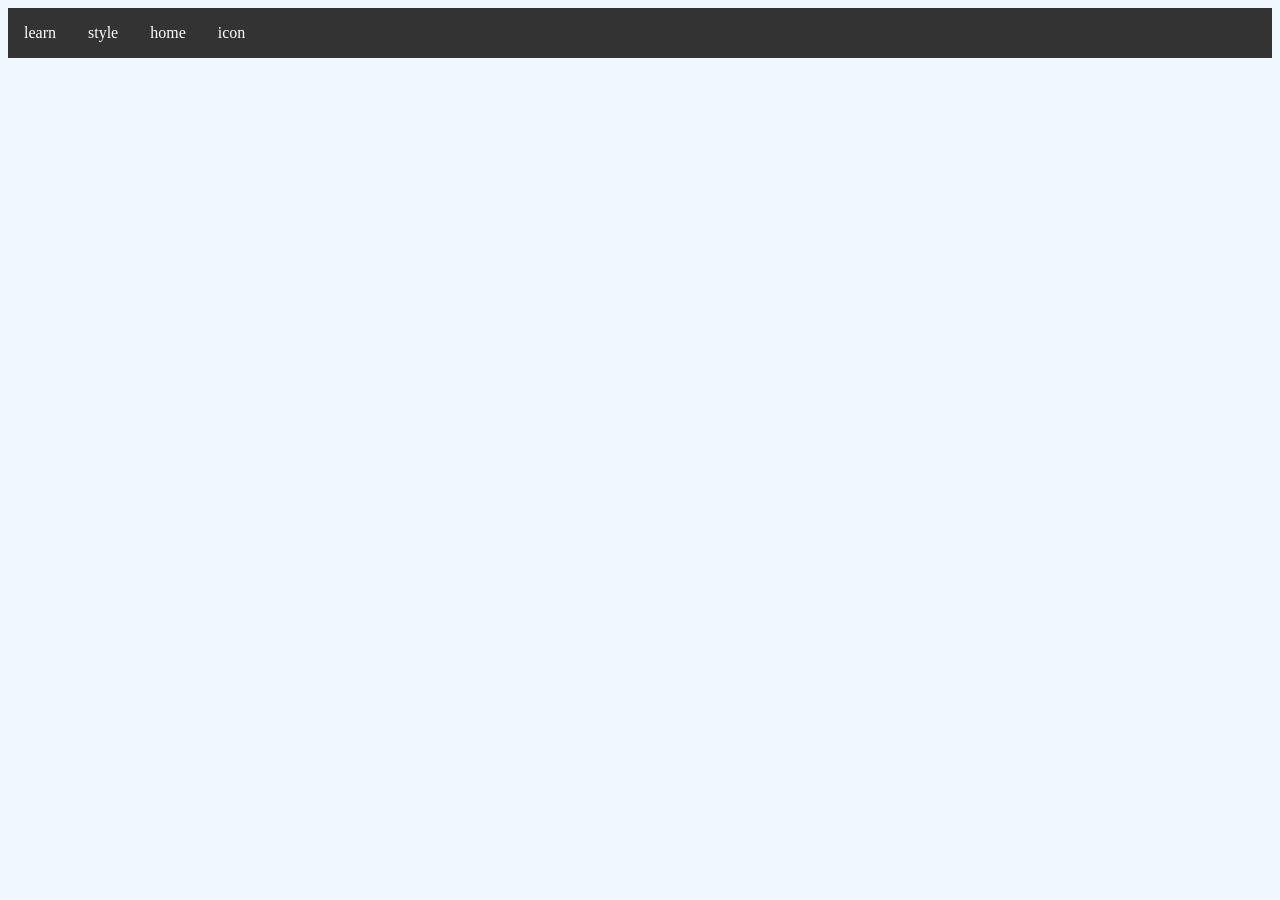
<file: browser/index.html>
<!DOCTYPE html>
<html>
	<head>
		<title>oniwa gyobu</title>
		<link rel="stylesheet" href="style.css" />
		<link rel="icon" type="image/x-icon" href="img/myicon.jpeg" />
		<style>
			ul {
				list-style-type: none;
				margin: 0;
				padding: 0;
				overflow: hidden;
				background-color: #333333;
			}

			li {
				float: left;
			}

			li a {
				display: block;
				color: white;
				text-align: center;
				padding: 16px;
				text-decoration: none;
			}

			li a:hover {
				background-color: #111111;
			}

			html {
				background-color: aliceblue;
			}
			body {
				background-color: olivedrab;
			}
		</style>
	</head>
	<body>
		<ul>
			<li><a target="_break" href="learn.html">learn </a></li>
			<li><a target="_break" href="style.css">style </a></li>
			<li><a target="_break" href="index.html">home </a></li>
			<li><a target="_break" href="img/myicon.jpeg">icon </a></li>
		</ul>
	</body>
</html>
</file>
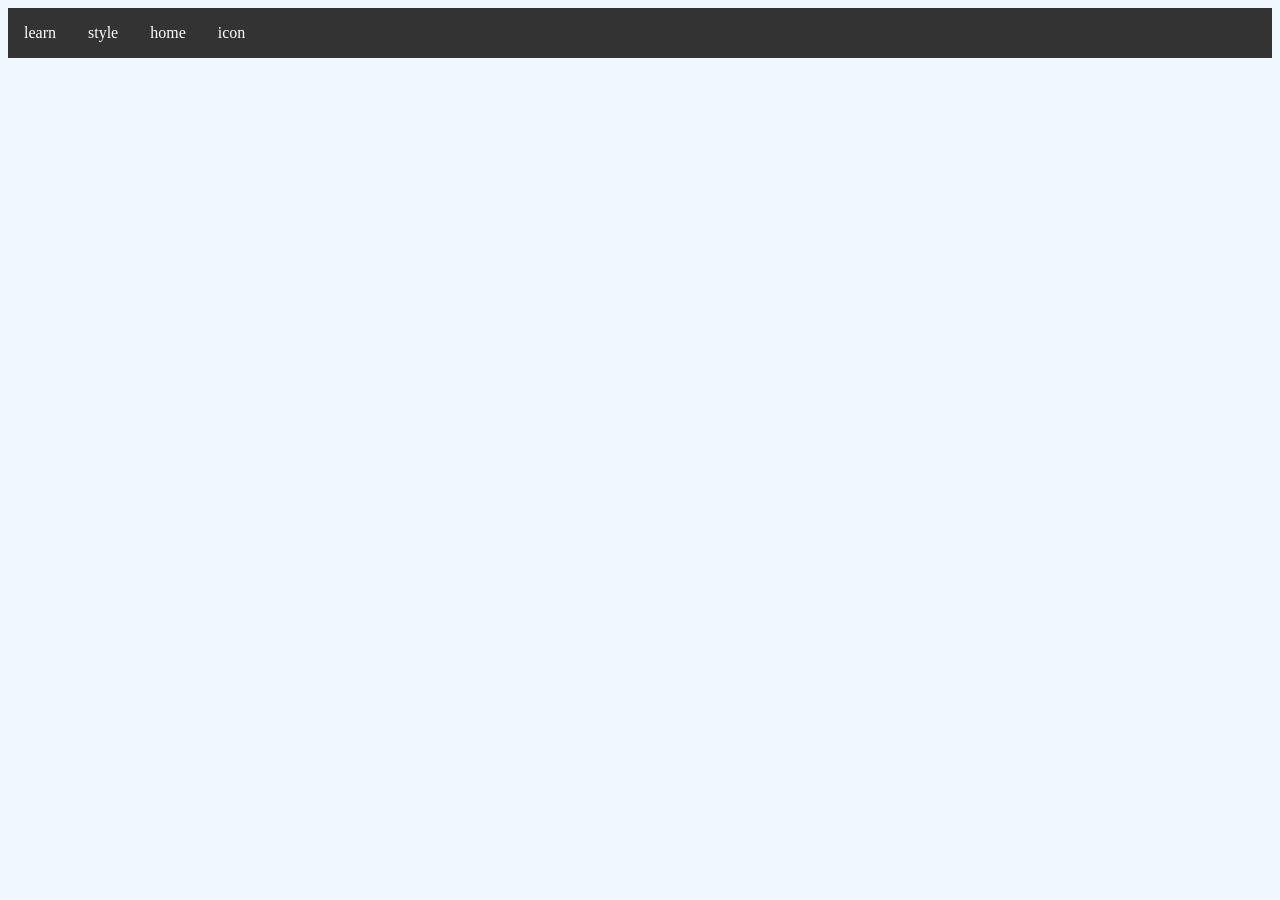
<file: html/index.html>
<!DOCTYPE html>
<html>
	<head>
		<title>oniwa gyobu</title>
		<link rel="stylesheet" href="style.css" />
		<link rel="icon" type="image/x-icon" href="img/myicon.jpeg" />
<style>
ul {
  list-style-type: none;
  margin: 0;
  padding: 0;
  overflow: hidden;
  background-color: #333333;
}

li {
  float: left;
}

li a {
  display: block;
  color: white;
  text-align: center;
  padding: 16px;
  text-decoration: none;
}

li a:hover {
  background-color: #111111;
}

html{
	background-color: aliceblue;
}
body{
	background-color: olivedrab;
}
</style>
</head>
<body>

<ul>
  <li><a target="_break" href="learn.html">learn </a></li>
  <li><a target="_break" href="style.css">style </a></li>
  <li><a target="_break" href="index.html">home </a></li>
  <li><a target="_break" href="img/myicon.jpeg">icon </a></li>
	</body>
</html>
</file>
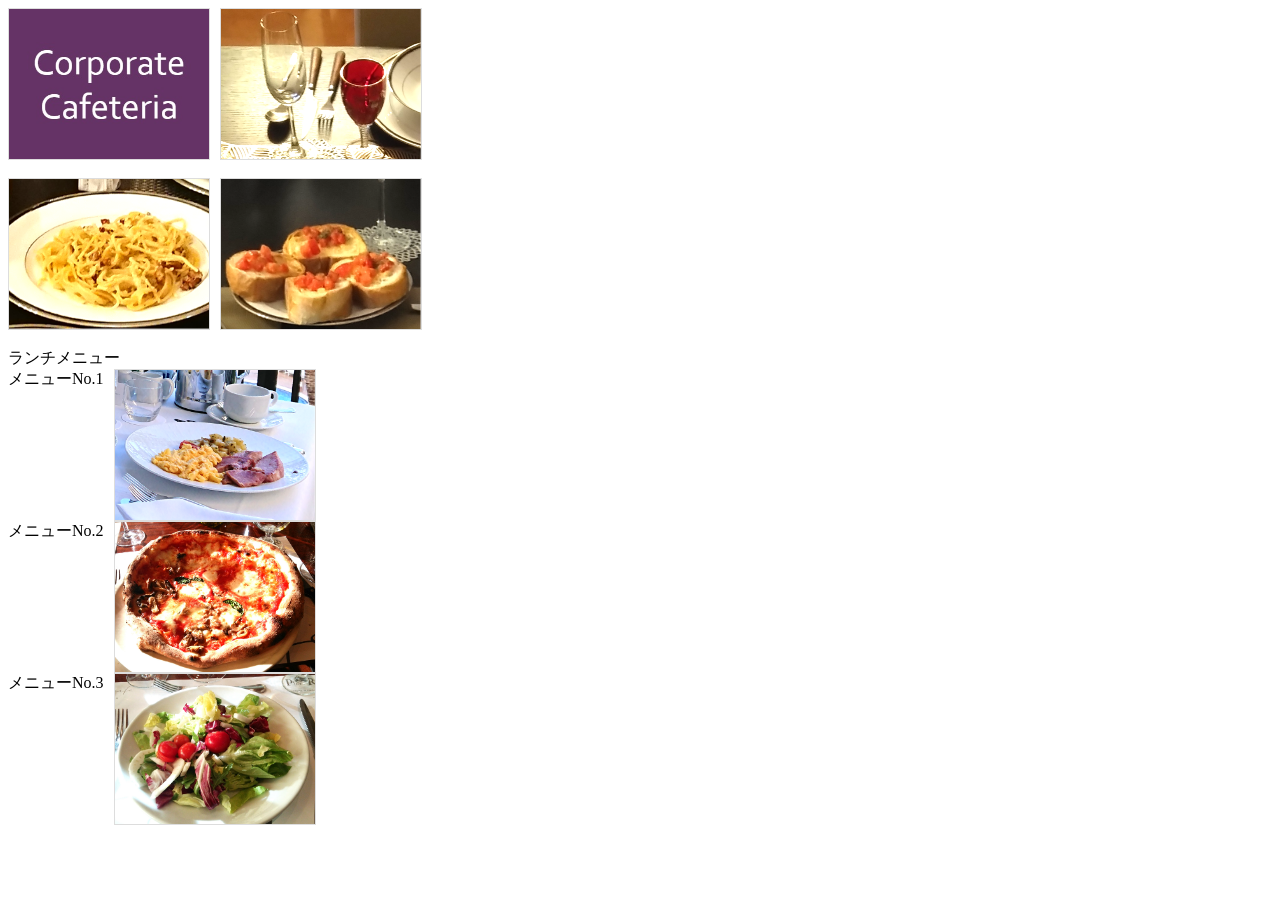
<file: docker/practical_docker/4/ENTRYPOINT/4-6/webpage/index.html>
<!DOCTYPE html>
<html lang="en">
<head>
    <meta charset="UTF-8">
    <meta name="viewport" content="width=device-width, initial-scale=1.0">
    <title>Corporate Cafeteria</title>
    <style>
        /* タイルのスタイル */
        .image-tile {
            display: flex;
            flex-wrap: wrap;
            gap: 10px;
        }
        /* 画像のスタイル */
        .image-tile img {
            width: 200px; /* 画像の幅を調整 */
            height: 150px; /* 画像の高さを調整 */
            object-fit: cover; /* アスペクト比を保ちつつ親要素に収める */
            border: 1px solid #ddd; /* 枠線のスタイル */
        }
    </style>
</head>
<body>

    <div class="image-tile">
        <img src="./index.fld/image001.png" alt="Image 1">
        <img src="./index.fld/image002.png" alt="Image 2">
    </div>
    <br>
    <div class="image-tile">
        <img src="./index.fld/image004.png" alt="Image 3">
        <img src="./index.fld/image006.png" alt="Image 4">
    </div>
    <br>
    ランチメニュー<br>
    <div class="image-tile">
	メニューNo.1<br>
        <img src="./index.fld/image008.png" alt="Image 3">
    </div>
    <div class="image-tile">
	メニューNo.2<br>
        <img src="./index.fld/image010.png" alt="Image 4">
    </div>
    <div class="image-tile">
	メニューNo.3<br>
        <img src="./index.fld/image011.png" alt="Image 4">
    </div>


</body>
</html>
</file>
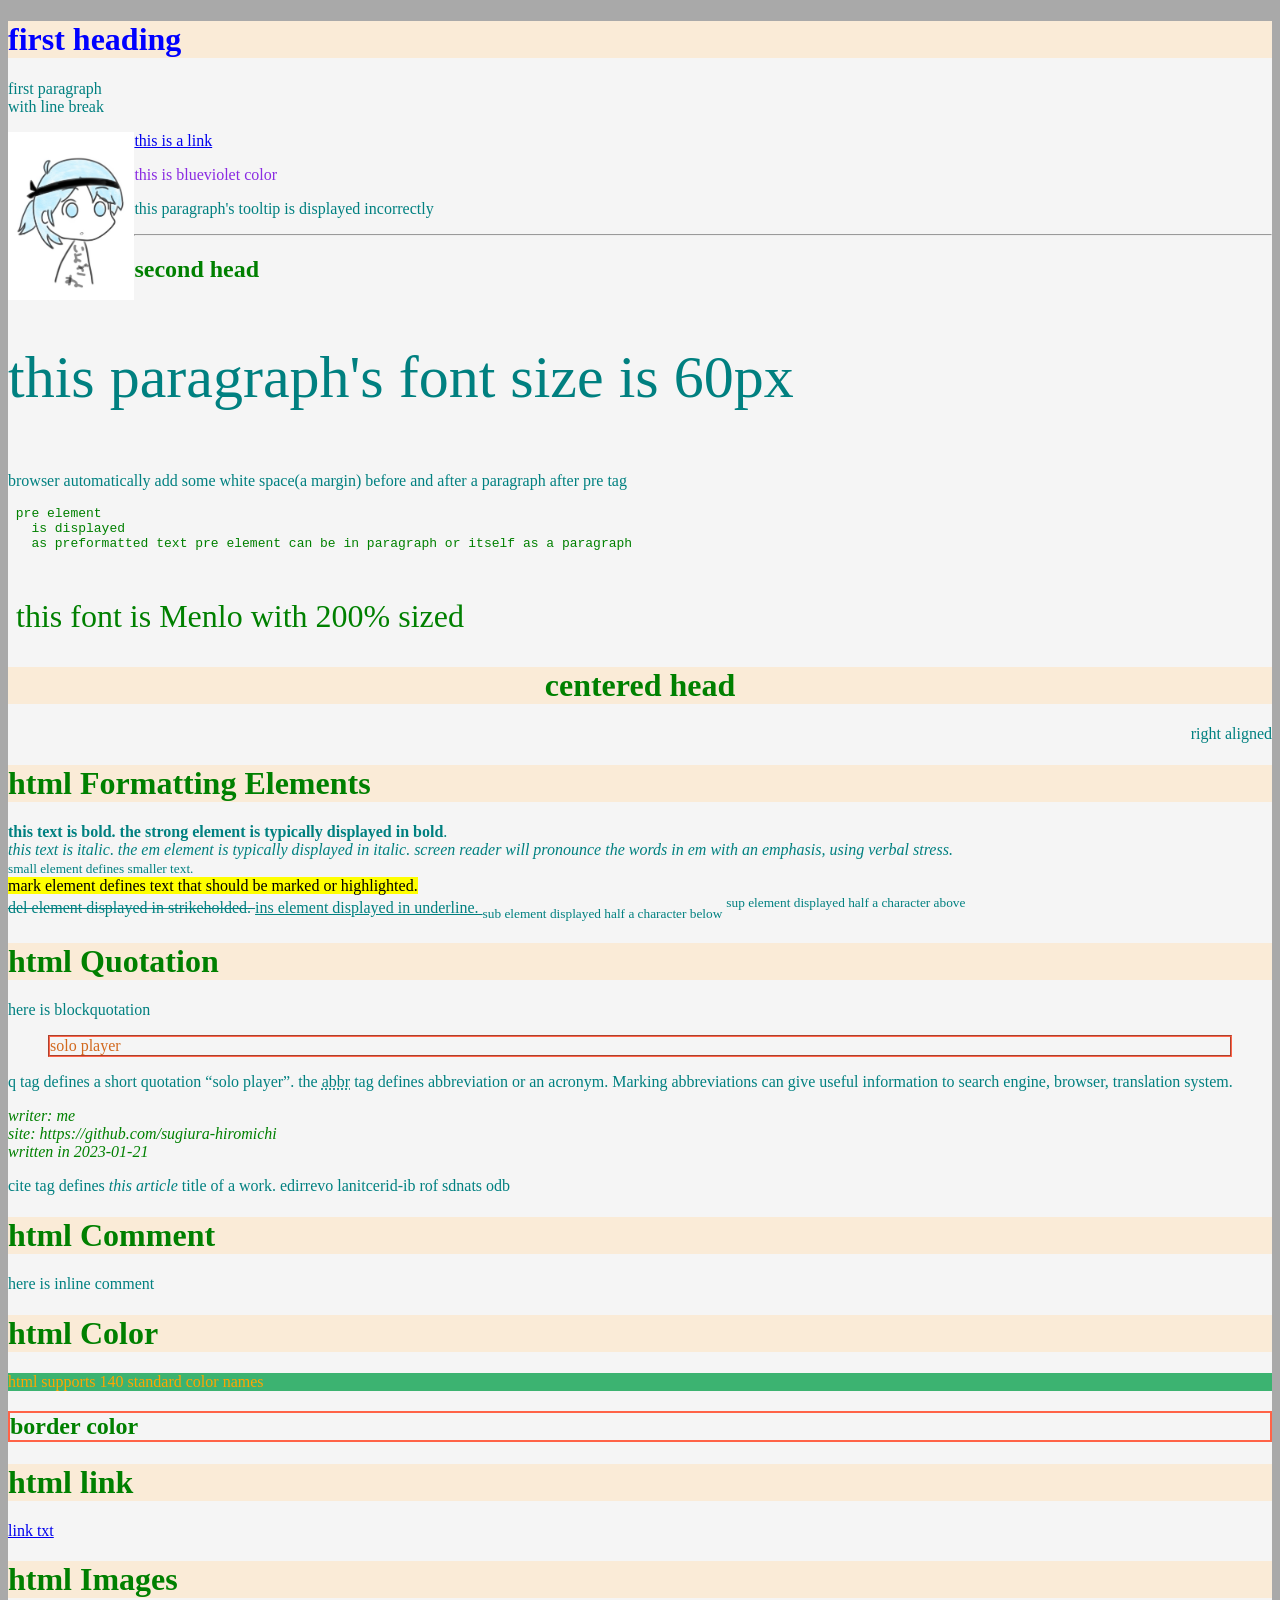
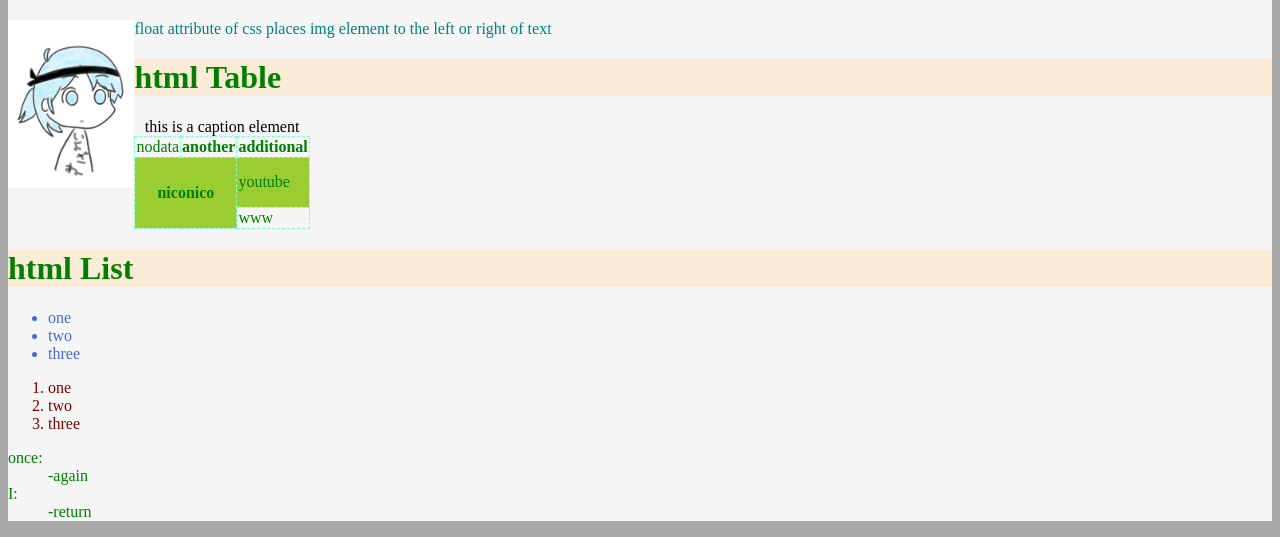
<file: html/learn.html>
<!DOCTYPE html>
<html style="background-color: darkgray" lang="en">
	<head>
		<title>page title</title>
		<link rel="stylesheet" href="style.css" />
	</head>
	<body style="color: green; background-color: whitesmoke">
		<h1 style="color: blue" title="head">first heading</h1>
		<p>first paragraph<br />with line break</p>
		<a
			href="https://github.com/sugiura-hiromichi/QwQ"
			target="_blank"
			title="this is tooltip for link">
			<img src="img/myicon.jpeg" alt="myicon"
		/></a>
		<a href="https://github.com/sugiura-hiromichi/QwQ">this is a link</a>
		<p title="this is a tooltip" style="color: blueviolet">this is blueviolet color</p>
		<p title="hell" on world>this paragraph's tooltip is displayed incorrectly</p>
		<hr />
		<h2>second head</h2>
		<p style="font-size: 60px">this paragraph's font size is 60px</p>
		<p>
			browser automatically add some white space(a margin) before and after a paragraph after pre
			tag
		</p>
		<pre>
 pre element
	is displayed
	as preformatted text pre element can be in paragraph or itself as a paragraph
		</pre
		>
		<pre style="font-family: Menlo; font-size: 200%"> this font is Menlo with 200% sized </pre>
		<h1 style="text-align: center">centered head</h1>
		<p style="text-align: right">right aligned</p>
		<h1>html Formatting Elements</h1>
		<p>
			<b>this text is bold.</b>
			<strong>the strong element is typically displayed in bold</strong>.<br />
			<i>this text is italic</i>.
			<em>
				the em element is typically displayed in italic. screen reader will pronounce the words
				in em with an emphasis, using verbal stress.</em
			><br />
			<small>small element defines smaller text. </small><br />
			<mark> mark element defines text that should be marked or highlighted. </mark><br />
			<del>del element displayed in strikeholded. </del>
			<ins>ins element displayed in underline. </ins>
			<sub>sub element displayed half a character below</sub>
			<sup>sup element displayed half a character above</sup>
		</p>
		<h1>html Quotation</h1>
		<p>here is blockquotation</p>
		<blockquote cite="https://github.com/sugiura-hiromichi/sugiura-hiromichi">
			solo player
		</blockquote>
		<p>
			q tag defines a short quotation <q>solo player</q>. the
			<abbr title="abbreviation">abbr</abbr> tag defines abbreviation or an acronym. Marking
			abbreviations can give useful information to search engine, browser, translation system.
		</p>
		<address>
			writer: me<br />
			site: https://github.com/sugiura-hiromichi<br />
			written in 2023-01-21
		</address>
		<p>
			cite tag defines <cite>this article</cite> title of a work.
			<bdo dir="rtl">bdo stands for bi-directinal override</bdo>
		</p>
		<h1>html Comment</h1>
		<p>
			<!--comment can be inlined-->
			here is inline comment
		</p>
		<h1>html Color</h1>
		<p style="color: orange; background-color: mediumseagreen">
			html supports 140 standard color names
		</p>
		<h2 style="border: 2px solid tomato">border color</h2>
		<h1>html link</h1>
		<a href="img/myicon.jpeg" target="_blank">link txt</a>
		<h1>html Images</h1>
		<img src="img/myicon.jpeg" width="10%" title="`src` attribute can be url" />
		<p>float attribute of css places img element to the left or right of text</p>
		<h1>html Table</h1>
		<table>
			<caption style="color: black">
				this is a caption element
			</caption>
			<tr>
				<td style="widtd: 70%">nodata</td>
				<th>another</th>
				<th>additional</th>
			</tr>
			<tr style="height: 50px">
				<th colspan="2" rowspan="2">niconico</th>
				<td>youtube</td>
			</tr>
			<tr>
				<td>www</td>
			</tr>
		</table>
		<h1>html List</h1>
		<ul style="color: royalblue">
			<li>one</li>
			<li>two</li>
			<li>three</li>
		</ul>
		<ol style="color: maroon">
			<li>one</li>
			<li>two</li>
			<li>three</li>
		</ol>
		<dl>
			<dt>once:</dt>
			<dd>-again</dd>
			<dt>I:</dt>
			<dd>-return</dd>
	</body>
</html>
</file>
<file: browser/style.css>
body {
	tab-size: 3;
	/*background-image: url(img/myicon.jpeg);*/
	background-size: cover;
	background-color: navy;
}
blockquote {
	color: chocolate;
	border: 2px groove tomato;
}
p {
	background-color: transparent;
	color: teal;
}
img {
	float: left;
	width: 10%;
}
table,
th,
td {
	border: 1px dashed blue;
	border-color: aquamarine;
	border-collapse: collapse;
}
tr:nth-child(even) {
	background-color: yellowgreen;
}
tr:hover {
	background-color: gainsboro;
}
h1 {
	background-color: antiquewhite;
	border: none;
}
</file>
<file: html/style.css>
body {
	tab-size: 3;
	/*background-image: url(img/myicon.jpeg);*/
	background-size: cover;
}
blockquote {
	color: chocolate;
	border: 2px groove tomato;
}
p {
	background-color: transparent;
	color: teal;
}
img {
	float: left;
	width: 10%;
}
table,
th,
td {
	border: 1px dashed blue;
	border-color: aquamarine;
	border-collapse: collapse;
}
tr:nth-child(even) {
	background-color: yellowgreen;
}
tr:hover {
	background-color: gainsboro;
}
h1 {
	background-color: antiquewhite;
	border: none;
}
</file>
